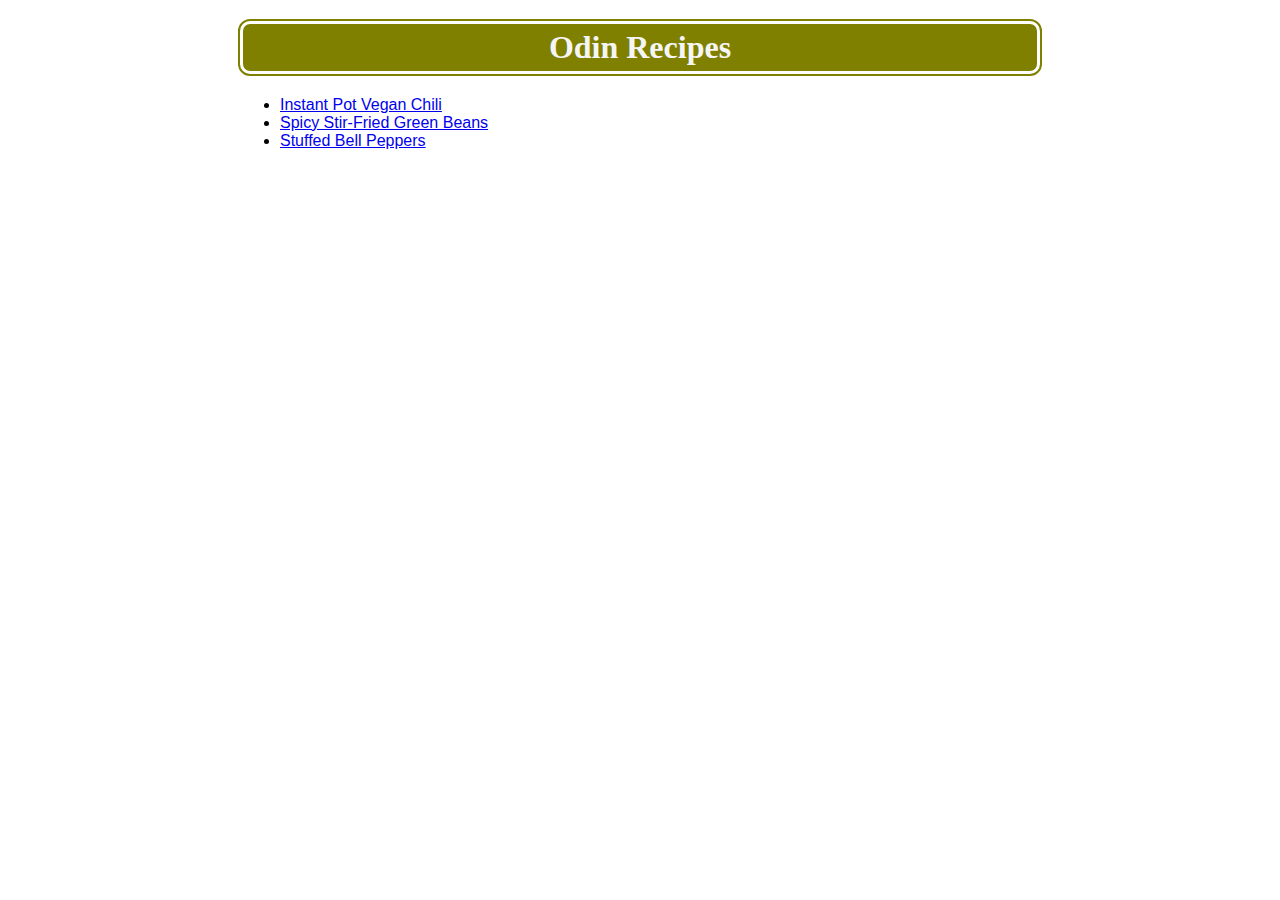
<file: index.html>
<!DOCTYPE html>
<html lang="en">
<head>
    <meta charset="UTF-8">
    <meta http-equiv="X-UA-Compatible" content="IE=edge">
    <meta name="viewport" content="width=device-width, initial-scale=1.0">
    <link rel="stylesheet" href="./style.css" type="text/css">
    <title>The Odin Project Recipes</title>
</head>
<body>
<div class="page-content">
    <h1>Odin Recipes</h1>

    <ul>
        <li><a href="./recipes/chili.html">Instant Pot Vegan Chili</a></li>
        <li><a href="./recipes/greenbeans.html">Spicy Stir-Fried Green Beans</a></li>
        <li><a href="./recipes/stuffed-peppers.html">Stuffed Bell Peppers</a></li>
    </ul>
</div>
</body>
</html>
</file>
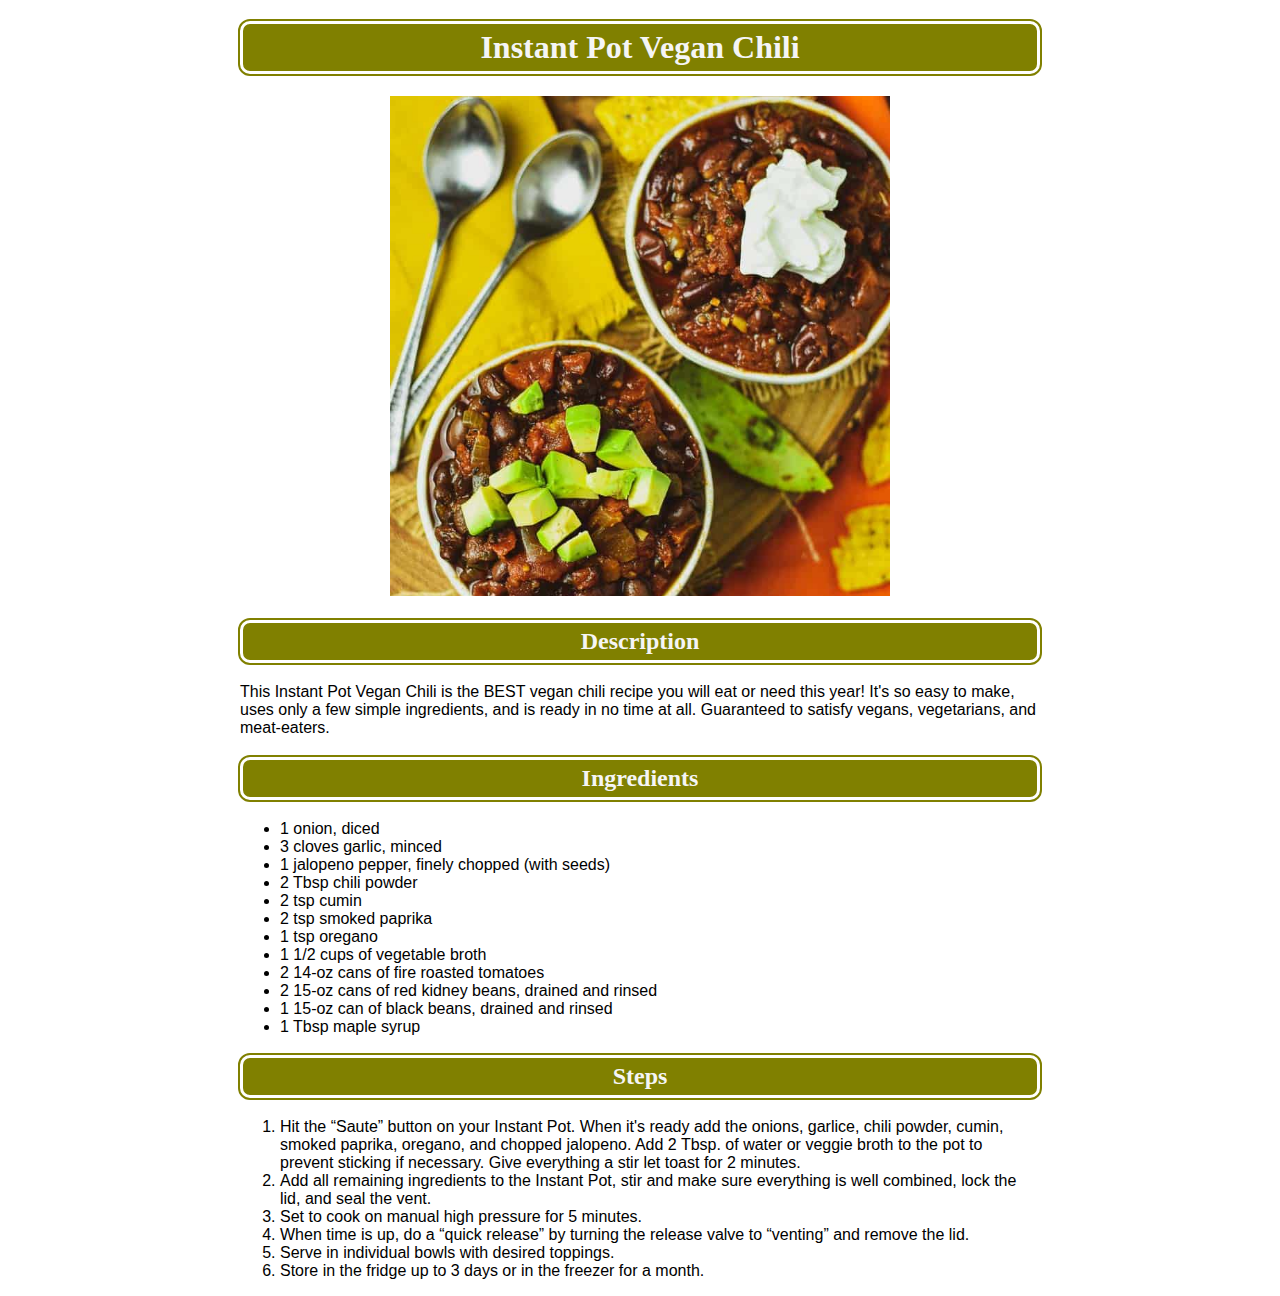
<file: recipes/chili.html>
<!DOCTYPE html>
<html lang="en">
<head>
    <meta charset="UTF-8">
    <meta http-equiv="X-UA-Compatible" content="IE=edge">
    <meta name="viewport" content="width=device-width, initial-scale=1.0">
    <link rel="stylesheet" href="../style.css" type="text/css">
    <title>Instant Pot Vegan Chili Recipe</title>
</head>
<body>
<div class="page-content">
    <h1>Instant Pot Vegan Chili</h1>

    <img class="recipe-img" src="../images/two_bowls_chili_avo_sc.jpg" alt="Two bowls of chili.">
    <h2>Description</h2>
    <p>
        This Instant Pot Vegan Chili is the BEST vegan chili recipe you will eat or need this year! It's so easy to make, uses only a few simple ingredients, and is ready in no time at all. Guaranteed to satisfy vegans, vegetarians, and meat-eaters.
    </p>
    
    <h2>Ingredients</h2>
    <ul>
        <li>1 onion, diced</li>
        <li>3 cloves garlic, minced</li>
        <li>1 jalopeno pepper, finely chopped (with seeds)</li>
        <li>2 Tbsp chili powder</li>
        <li>2 tsp cumin</li>
        <li>2 tsp smoked paprika</li>
        <li>1 tsp oregano</li>
        <li>1 1/2 cups of vegetable broth</li>
        <li>2 14-oz cans of fire roasted tomatoes</li>
        <li>2 15-oz cans of red kidney beans, drained and rinsed</li>
        <li>1 15-oz can of black beans, drained and rinsed</li>
        <li>1 Tbsp maple syrup</li>
    </ul>

    <h2>Steps</h2>
    <ol class="instructions">
        <li>Hit the “Saute” button on your Instant Pot. When it's ready add the onions, garlice, chili powder, cumin, smoked paprika, oregano, and chopped jalopeno. Add 2 Tbsp. of water or veggie broth to the pot to prevent sticking if necessary. Give everything a stir let toast for 2 minutes.</li>
        <li>Add all remaining ingredients to the Instant Pot, stir and make sure everything is well combined, lock the lid, and seal the vent.</li>
        <li>Set to cook on manual high pressure for 5 minutes.</li>
        <li>When time is up, do a “quick release” by turning the release valve to “venting” and remove the lid.</li>
        <li>Serve in individual bowls with desired toppings.</li>
        <li>Store in the fridge up to 3 days or in the freezer for a month.</li>
    </ol>
</div>
</body>
</html>
</file>
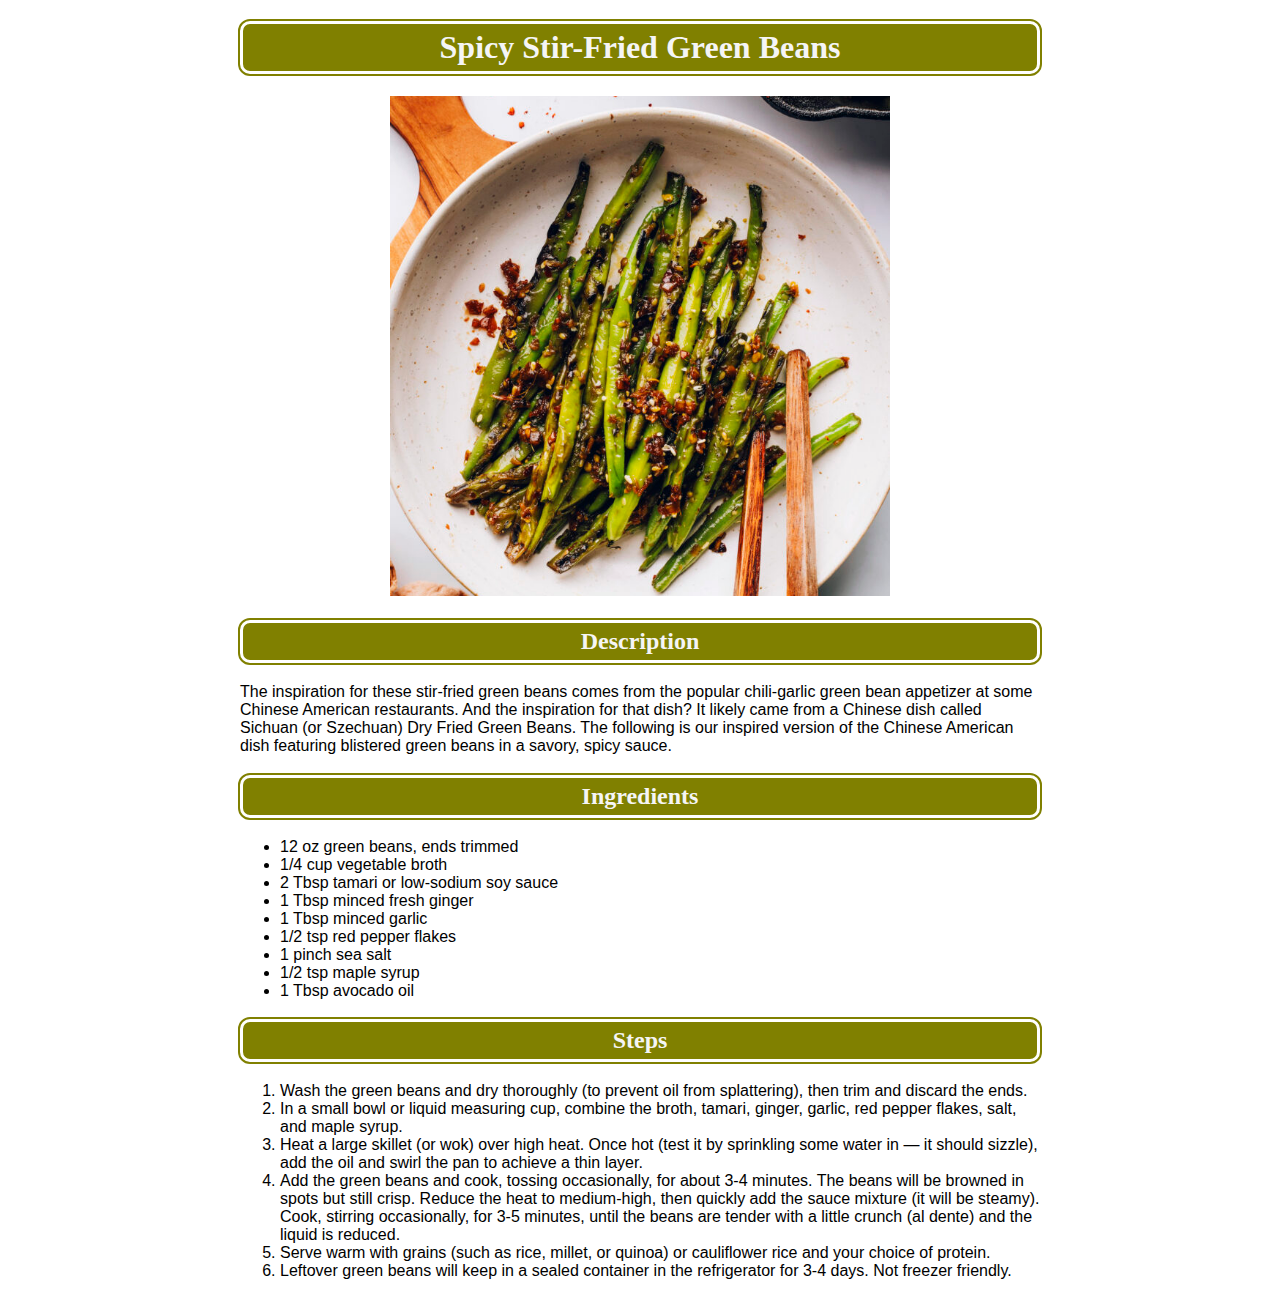
<file: recipes/greenbeans.html>
<!DOCTYPE html>
<html lang="en">
<head>
    <meta charset="UTF-8">
    <meta http-equiv="X-UA-Compatible" content="IE=edge">
    <meta name="viewport" content="width=device-width, initial-scale=1.0">
    <link rel="stylesheet" href="../style.css" type="text/css">
    <title>Spicy Stir-Fried Green Beans Recipe</title>
</head>
<body>
<div class="page-content">
    <h1>Spicy Stir-Fried Green Beans</h1>

    <img class="recipe-img" src="../images/greenbeans.jpg" alt="A bowl of spicy stir-fried green beans.">
    <h2>Description</h2>
    <p>
        The inspiration for these stir-fried green beans comes from the popular chili-garlic green bean appetizer at some Chinese American restaurants. And the inspiration for that dish? It likely came from a Chinese dish called Sichuan (or Szechuan) Dry Fried Green Beans. The following is our inspired version of the Chinese American dish featuring blistered green beans in a savory, spicy sauce.
    </p>
    
    <h2>Ingredients</h2>
    <ul>
        <li>12 oz green beans, ends trimmed</li>
        <li>1/4 cup vegetable broth</li>
        <li>2 Tbsp tamari or low-sodium soy sauce</li>
        <li>1 Tbsp minced fresh ginger</li>
        <li>1 Tbsp minced garlic</li>
        <li>1/2 tsp red pepper flakes</li>
        <li>1 pinch sea salt</li>
        <li>1/2 tsp maple syrup</li>
        <li>1 Tbsp avocado oil</li>
    </ul>

    <h2>Steps</h2>
    <ol class="instructions">
        <li>Wash the green beans and dry thoroughly (to prevent oil from splattering), then trim and discard the ends.</li>
        <li>In a small bowl or liquid measuring cup, combine the broth, tamari, ginger, garlic, red pepper flakes, salt, and maple syrup.</li>
        <li>Heat a large skillet (or wok) over high heat. Once hot (test it by sprinkling some water in — it should sizzle), add the oil and swirl the pan to achieve a thin layer.</li>
        <li>Add the green beans and cook, tossing occasionally, for about 3-4 minutes. The beans will be browned in spots but still crisp. Reduce the heat to medium-high, then quickly add the sauce mixture (it will be steamy). Cook, stirring occasionally, for 3-5 minutes, until the beans are tender with a little crunch (al dente) and the liquid is reduced.</li>
        <li>Serve warm with grains (such as rice, millet, or quinoa) or cauliflower rice and your choice of protein.</li>
        <li>Leftover green beans will keep in a sealed container in the refrigerator for 3-4 days. Not freezer friendly.</li>
    </ol>
</div>
</body>
</html>
</file>
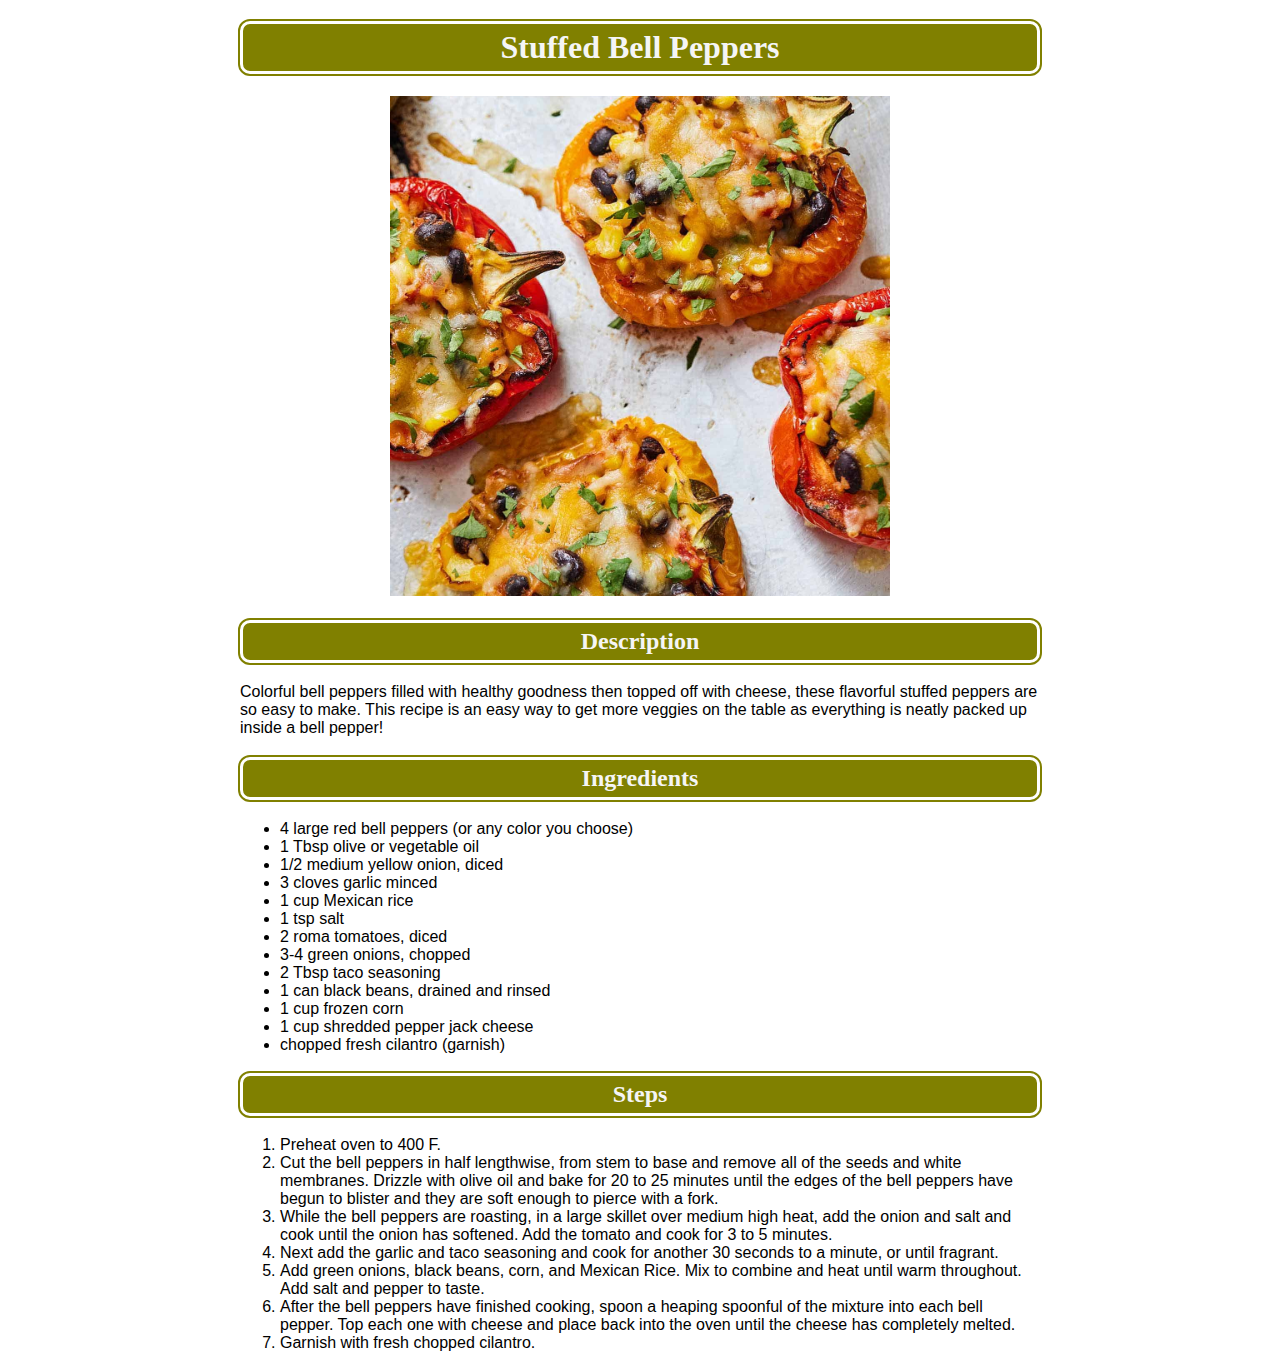
<file: recipes/stuffed-peppers.html>
<!DOCTYPE html>
<html lang="en">
<head>
    <meta charset="UTF-8">
    <meta http-equiv="X-UA-Compatible" content="IE=edge">
    <meta name="viewport" content="width=device-width, initial-scale=1.0">
    <link rel="stylesheet" href="../style.css" type="text/css">
    <title>Stuffed Bell Peppers Recipe</title>
</head>
<body>
<div class="page-content">
    <h1>Stuffed Bell Peppers</h1>

    <img class="recipe-img" src="../images/peppers.jpg" alt="Four red and yellow stuffed bell peppers.">
    <h2>Description</h2>
    <p>
        Colorful bell peppers filled with healthy goodness then topped off with cheese, these flavorful stuffed peppers are so easy to make. This recipe is an easy way to get more veggies on the table as everything is neatly packed up inside a bell pepper!
    </p>
    
    <h2>Ingredients</h2>
    <ul>
        <li>4 large red bell peppers (or any color you choose)</li>
        <li>1 Tbsp olive or vegetable oil</li>
        <li>1/2 medium yellow onion, diced</li>
        <li>3 cloves garlic minced</li>
        <li>1 cup Mexican rice</li>
        <li>1 tsp salt</li>
        <li>2 roma tomatoes, diced</li>
        <li>3-4 green onions, chopped</li>
        <li>2 Tbsp taco seasoning</li>
        <li>1 can black beans, drained and rinsed</li>
        <li>1 cup frozen corn</li>
        <li>1 cup shredded pepper jack cheese</li>
        <li>chopped fresh cilantro (garnish)</li>
    </ul>

    <h2>Steps</h2>
    <ol class="instructions">
        <li>Preheat oven to 400 F.</li>
        <li>Cut the bell peppers in half lengthwise, from stem to base and remove all of the seeds and white membranes. Drizzle with olive oil and bake for 20 to 25 minutes until the edges of the bell peppers have begun to blister and they are soft enough to pierce with a fork.</li>
        <li>While the bell peppers are roasting, in a large skillet over medium high heat, add the onion and salt and cook until the onion has softened. Add the tomato and cook for 3 to 5 minutes.</li>
        <li>Next add the garlic and taco seasoning and cook for another 30 seconds to a minute, or until fragrant.</li>
        <li>Add green onions, black beans, corn, and Mexican Rice. Mix to combine and heat until warm throughout. Add salt and pepper to taste.</li>
        <li>After the bell peppers have finished cooking, spoon a heaping spoonful of the mixture into each bell pepper. Top each one with cheese and place back into the oven until the cheese has completely melted.</li>
        <li>Garnish with fresh chopped cilantro.</li>
    </ol>
</div>
</body>
</html>
</file>
<file: style.css>
.page-content {
    width: 800px;
    margin: 0 auto;
    text-align: center;
}

.recipe-img {
    height: 500px;
    width: 500px;
    object-fit: cover;
}



h1,
h2 {
    background-color: olive;
    color: whitesmoke;
    border: 3px solid white;
    outline: 2px solid olive;
    border-radius: 10px;
    padding-top: 5px;
    padding-bottom: 5px;
}

p,
ul,
ol {
    font-family: Tahoma, sans-serif;
    text-align: left;
}

.instructions {

}
</file>
